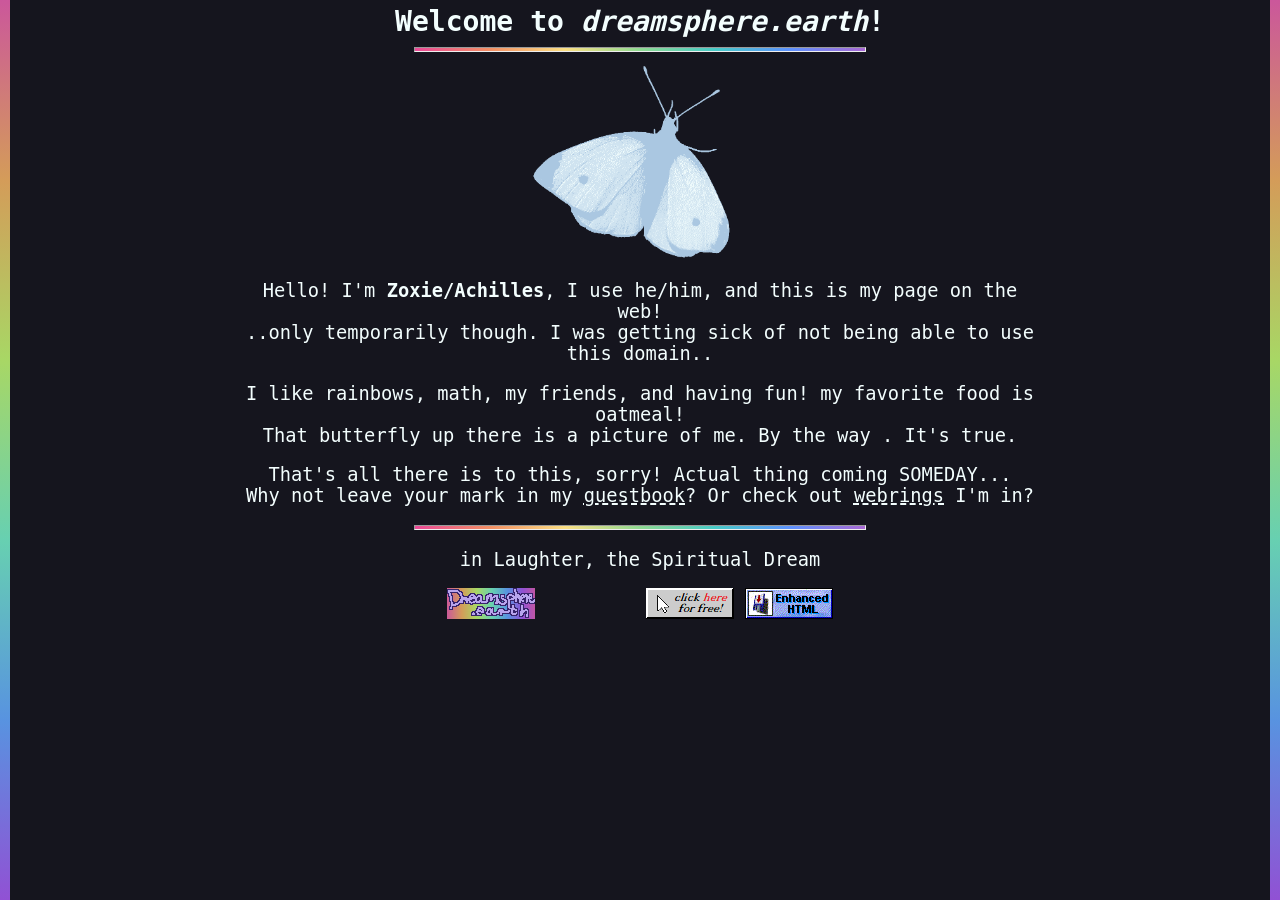
<file: index.html>
<!DOCTYPE html>
<html lang="en">
<head>
    <title>Nexus of Doors</title>
    <meta charset="UTF-8">
    <meta name="viewport" content="width=device-width, initial-scale=1.0">
    <link rel="stylesheet" href="nexus.css">
    <link rel="shortcut icon" href="fav.png" type="image/png">
    <style>
        @import url(https://fonts.bunny.net/css?family=ubuntu-mono:400);
        body {
            font-family: 'Ubuntu Mono', monospace;
        }
        img#click:hover {
            cursor: pointer;
        }
    </style>
</head>
<body>
    <div id="left"></div>
    <div id="right"></div>
    <div class="content">
        <h2 style="text-align: center;">Welcome to <i>dreamsphere.earth</i>!</h2>
        <hr>
        <img src="sweetheart.png" width="220" alt="A butterfly, dithered with a light blue tone" style="margin: auto; display: block;">
        <p>Hello! I'm <b>Zoxie/Achilles</b>, I use he/him, and this is my page on the web!<br> ..only temporarily though. I was getting sick of not being able to use this domain..</p>
        <p>I like rainbows, math, my friends, and having fun! my favorite food is oatmeal!<br>
            That butterfly up there is a picture of me. By the way . It's true.
        </p>
        <p>That's all there is to this, sorry! Actual thing coming SOMEDAY... <br> Why not leave your mark in my <a href="https://zoxie.atabook.org/" target="_blank">guestbook</a>? Or check out <a href="webrings.html">webrings</a> I'm in?</p>
        <hr>
        <p id="quote">Why can you read this...</p>
        <img src="dreamsphere.png" alt="Dreamsphere.earth">
        <iframe src="//incr.easrng.net/badge?key=zoxierocketlualuminousity" style="background: url(//incr.easrng.net/bg.gif)" title="increment badge" width="88" height="31" frameborder="0"></iframe>
        <img src="clickhereforfree.png" alt="Click here for free!" id="click" onclick="playAudio()">
        <img src="htmlenhanced.gif" alt="Enhanced HTML">
    </div>
    <script src="source.js"></script>
</body>
</html>
</file>
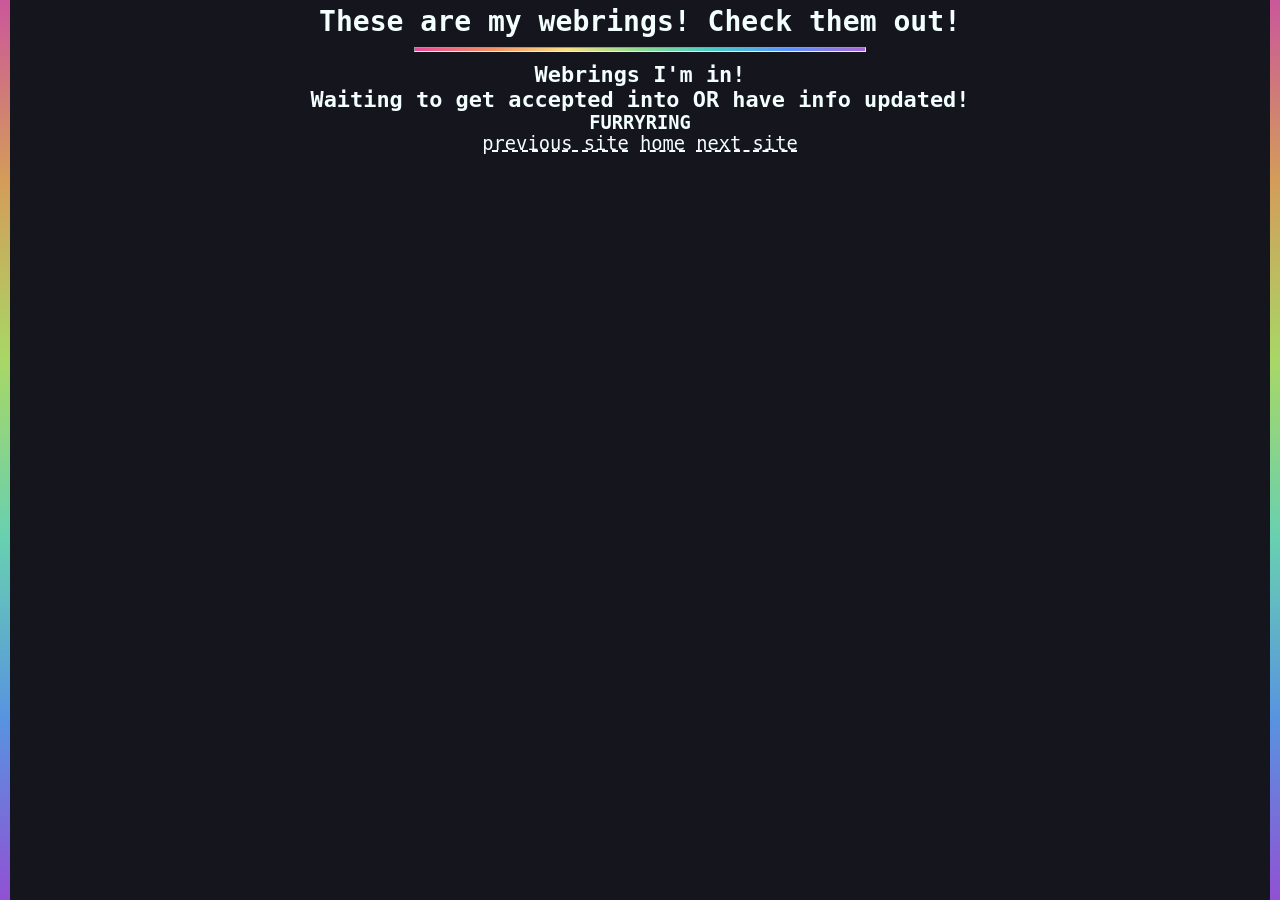
<file: webrings.html>
<!DOCTYPE html>
<html lang="en">
<head>
    <title>Nexus of Doors</title>
    <meta charset="UTF-8">
    <meta name="viewport" content="width=device-width, initial-scale=1.0">
    <link rel="stylesheet" href="nexus.css">
    <link rel="stylesheet" href="https://electric-tenshi.nekoweb.org/yumering/yumering.css">
    <style>
        @import url(https://fonts.bunny.net/css?family=ubuntu-mono:400);
        body {
            font-family: 'Ubuntu Mono', monospace;
        }
    </style>
</head>
<body>
    <div id="left"></div>
    <div id="right"></div>
    <div class="content">
        <h2>These are my webrings! Check them out!</h2>
        <hr>
        <h3>Webrings I'm in!</h3>
        <div id="yumering"></div>
        <script src="https://electric-tenshi.nekoweb.org/yumering/yumering-variables.js"></script>
        <script src="https://electric-tenshi.nekoweb.org/yumering/yumering-widget.js"></script>
        <h3>Waiting to get accepted into OR have info updated!</h3>
        <div id='touhou-ring'>
        <script type="text/javascript" src="https://glassplanet.neocities.org/webring/touhou/onionring-variables.js"></script>
        <script type="text/javascript" src="https://glassplanet.neocities.org/webring/touhou/widget/widget-in2.js"></script>
        </div>
        <h4>FURRYRING</h4>
        <a href="https://keithhacks.cyou/furryring.php?prev=https://dreamsphere.earth/">previous site</a>
        <a href="https://keithhacks.cyou/furryring.php">home</a>
        <a href="https://keithhacks.cyou/furryring.php?next=https://dreamsphere.earth/">next site</a>
        <script src="https://astroring.auroradynia.com/ring.js"></script>
    </div>
</body>
</html>
</file>
<file: nexus.css>
::selection {
    background: rgb(243, 254, 254);
    color: rgb(21, 21, 30);
}
body {
    background: rgb(21, 21, 30);
    color: rgb(243, 254, 254);
    font-size: 1.17em;
    margin: 0;
    box-sizing: border-box;
}
hr {
    background: linear-gradient(to right, #eb4998, #f38f64, #fbdf84, #8fda92, #47cbc8, #5d92ff, #aa69d5);
    height: 3px;
    width: 450px;
}
h1, h2, h3, h4, h5, h6 {
    margin-top: 0em;
    margin-bottom: 0em;
}
a {
    color: rgb(243, 254, 254);
    text-decoration-style: dashed;
    text-decoration-thickness: 1.7px;
}
a:hover {
    text-decoration: none;
}
.content {
    margin: auto;
    text-align: center;
    max-width: 800px;
    padding: 5px;
}
#left, #right {
	background: linear-gradient(to bottom, rgb(203,87,155), rgb(212,156,89), rgb(168,215,101), rgb(103,208,177), rgb(88,147,224), rgb(145,81,212));
	position: fixed;
}
#left, #right {
	top: 0; bottom: 0;
	width: 10px;
}
#left { left: 0; }
#right { right: 0; }
@media screen and (max-width: 635px) {
    #left, #right {
        width: 7px;
    }
    .content {
        width: calc(100% - 40px);
    }
    hr {
        width: 70%;
    }
}
</file>
